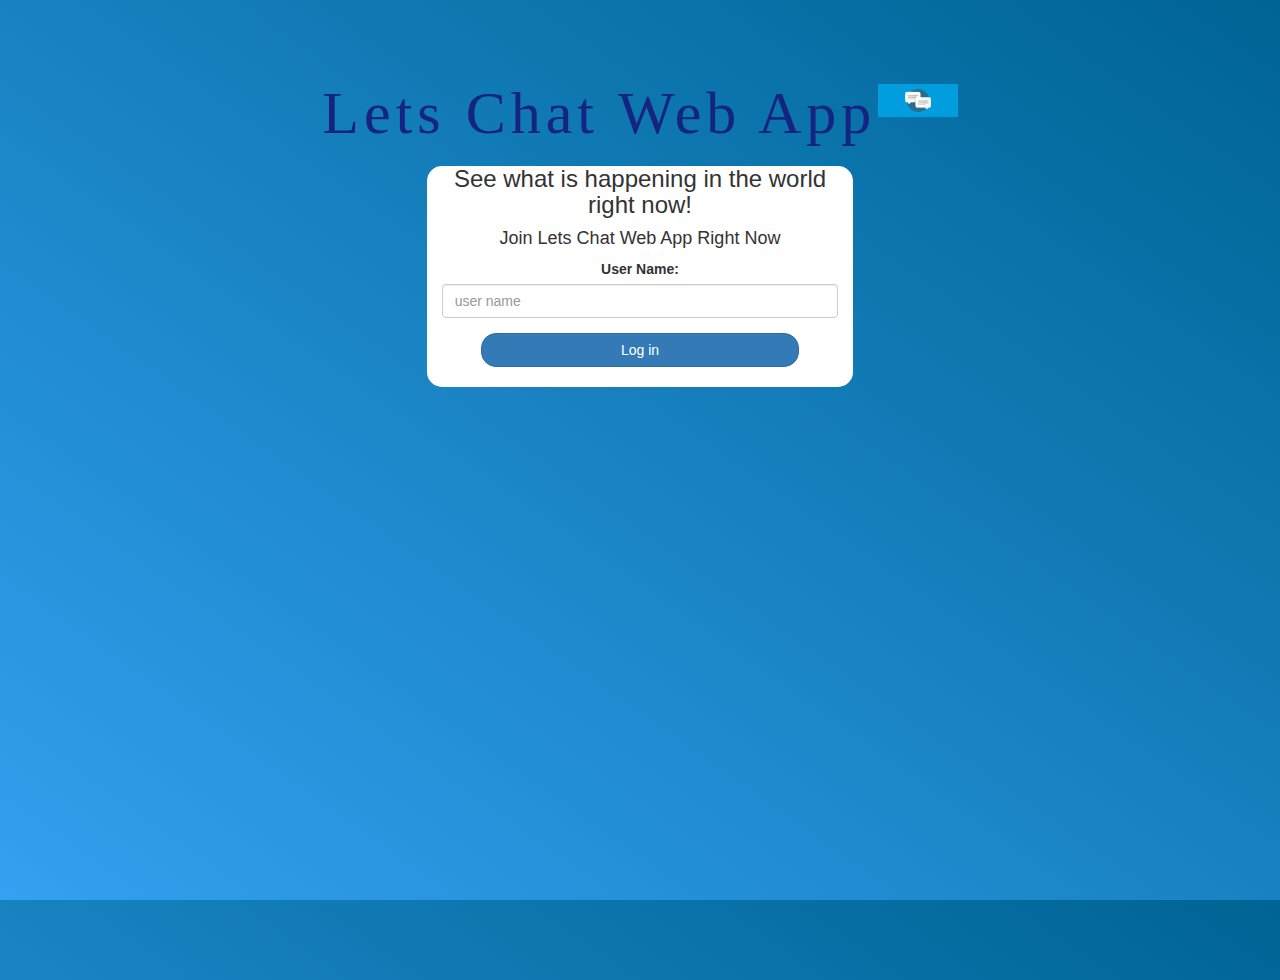
<file: index.html>
<!DOCTYPE html>
<html>
<head>
	<title>Kwitter</title>
<link href="https://fonts.googleapis.com/css?family=Yeon+Sung&display=swap" rel="stylesheet"><meta name="viewport" content="width=device-width, initial-scale=1">

<link rel="stylesheet" href="https://maxcdn.bootstrapcdn.com/bootstrap/3.4.0/css/bootstrap.min.css">
<script src="https://ajax.googleapis.com/ajax/libs/jquery/3.4.1/jquery.min.js"></script>
<script src="https://maxcdn.bootstrapcdn.com/bootstrap/3.4.0/js/bootstrap.min.js"></script>

<link rel="stylesheet" type="text/css" href="style.css">
<script src="Kwitter.js"></script>
</head>
<body>
<center>
	<h1 class="header">	
		Lets Chat Web App<sup>
	<img src="chat-benefits.png">
	</sup>
</h1>
	<div class="col-lg-4 col-md-6 col-sm-6 col-xs-11 login_div">
	
		<h3 class="next">See what is happening in the world right now!</h3>
	<h4>Join Lets Chat Web App Right Now</h4>
		<div class="form-group">
		  <label >User Name:</label>
          <input type="text" id="user_name" class="form-control" placeholder="user name">
		</div>
		<button id="login_button" class="btn btn-primary" onclick="addUser()">Log in</button>
		<br><br>
	</div>
</center>
</body>
</html>
</file>
<file: style.css>
html, body
{
  height: 100%;
  margin: 0;
}

body
{
background-image: linear-gradient(to right top, #33a0f1, #2591d9, #1882c1, #0a73aa, #006494);
}

.header
{
	color: rgb(20, 36, 128);
	font-family: 'Georgia';
	font-size: 60px;
	letter-spacing: 5px;
	margin-top: 80px;
}
.header img
{
	width: 80px;
	margin-left: -15px;
}

.login_div
{
	background: rgb(255, 255, 255);
	float: none;
	border-radius: 15px;
}

.logo
{
	width: 80px;
	margin-top: 30px;
	border-radius: 40px;
}

#login_button
{
	width: 80%;
	border-radius: 15px;
}

.room_name
{
	cursor: pointer;
	font-size: 20px;
}


#logout
{
	font-size: 20px;
	 float: right;
}


#output
{
	padding: 10px;
	 width:80%;
	 background: rgba(255,255,255,0.8);
	 border-radius: 15px;
}

.input_div_room_page
{
	width: 80%;
}

.input_div label
{
	color: white;
	font-size: 20px;
}


.input_div_message_page
{
	position: fixed;
	bottom: 0px;
	width: 100%;
	background: rgba(255,255,255,0.8);
}
.input_div_message_page label
{
	color: black;
}
.input_div_message_page #msg
{
	width: 80%;
}
.input_div_message_page button
{
	margin-top: 15px;
	width: 50%; 
}
.color_white
{
	color: white
}

.user_tick
{
	width:20px;
}
.message_h4
{
	padding-left:5px;
	color:grey;
}
</file>
